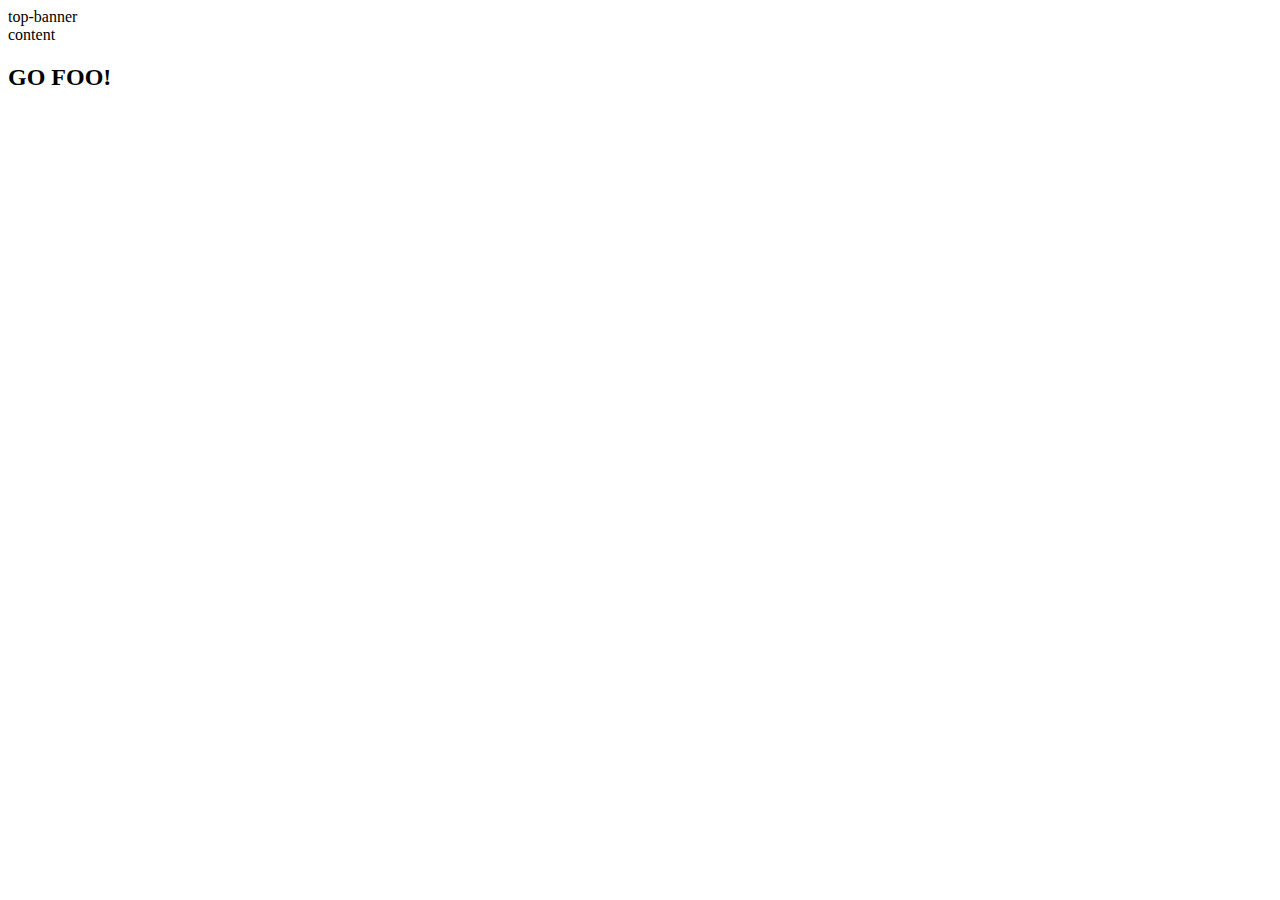
<file: 32/index.html>
<!DOCTYPE html>
<html lang="en">
  <head>
    <meta charset="UTF-8" />
    <meta name="viewport" content="width=device-width, initial-scale=1.0" />
    <title>Document</title>
  </head>
  <body class="the-net-ninja-homepage">
    <div class="top-banner">top-banner</div>
    <div class="content">content</div>
    <div id="main-content">
      <div class="content">
        <h2 id="page-title">Kung Fu Your Net Skills!</h2>
      </div>
    </div>

    <script src="main.js"></script>
  </body>
</html>
</file>
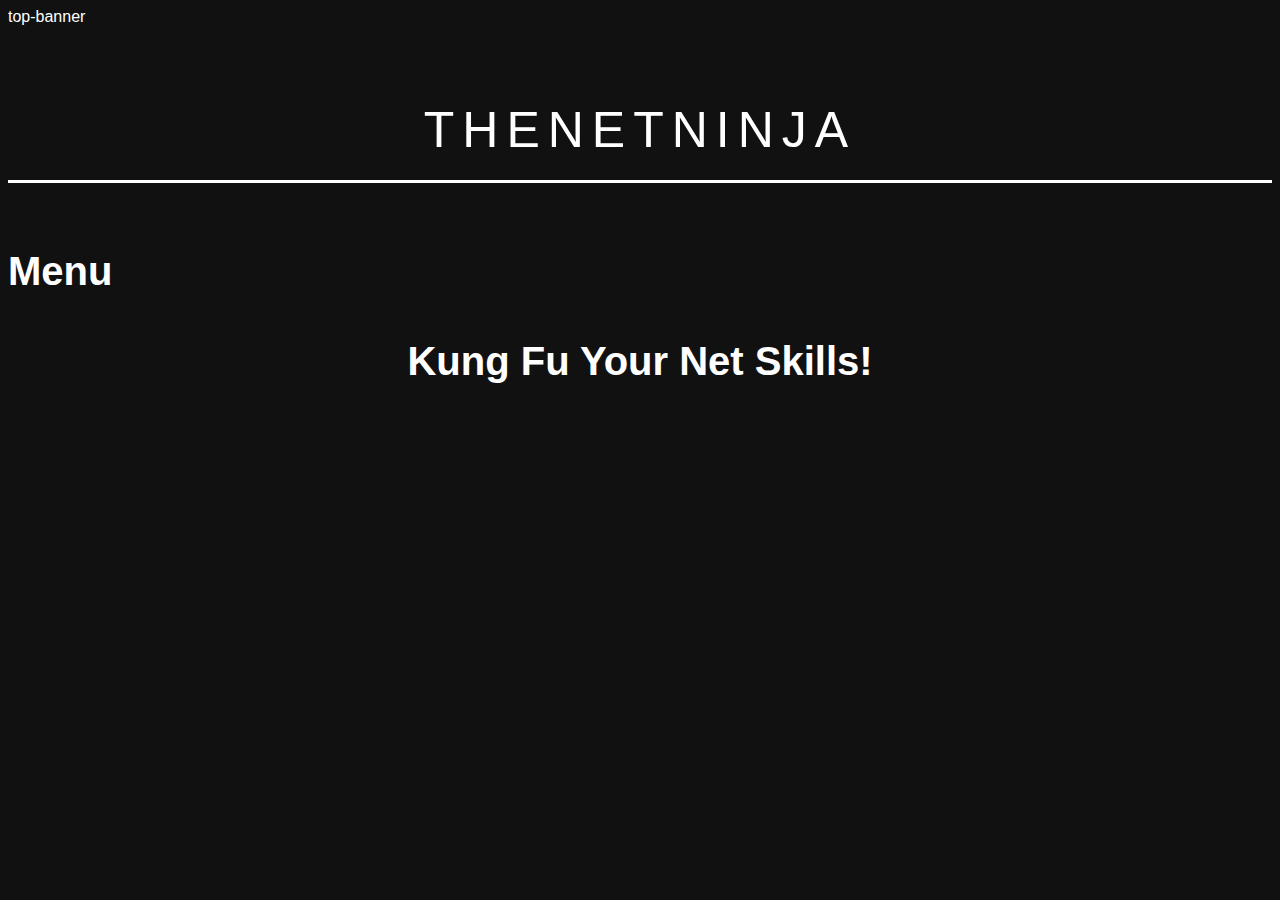
<file: 35/index.html>
<!DOCTYPE html>
<html lang="en">
  <head>
    <meta charset="UTF-8" />
    <meta name="viewport" content="width=device-width, initial-scale=1.0" />
    <title>Document</title>
    <link rel="stylesheet" href="style.css">
  </head>
  <body class="the-net-ninja-homepage">
    <div class="top-banner">top-banner</div>
    <div class="content">
        <header>
            <div id="nav-strip">
                <h1 class="logo">Thenetninja</h1>
                <nav id="main-nav" style="height: 50px;">
                    <h2 id="burger">Menu</h2>
                    <ul>
                        <li><a href="/Subjects" id="test" class="ninja">Subjects</a></li>
                        <li><a href="#">Link 2</a></li>
                        <li><a href="#">Link 3</a></li>
                    </ul>
                </nav>
            </div>
        </header>
    </div>
    <div id="main-content">
      <div class="content">
        <h2 id="page-title">Kung Fu Your Net Skills!</h2>
      </div>
    </div>

    <script src="main.js"></script>
  </body>
</html>
</file>
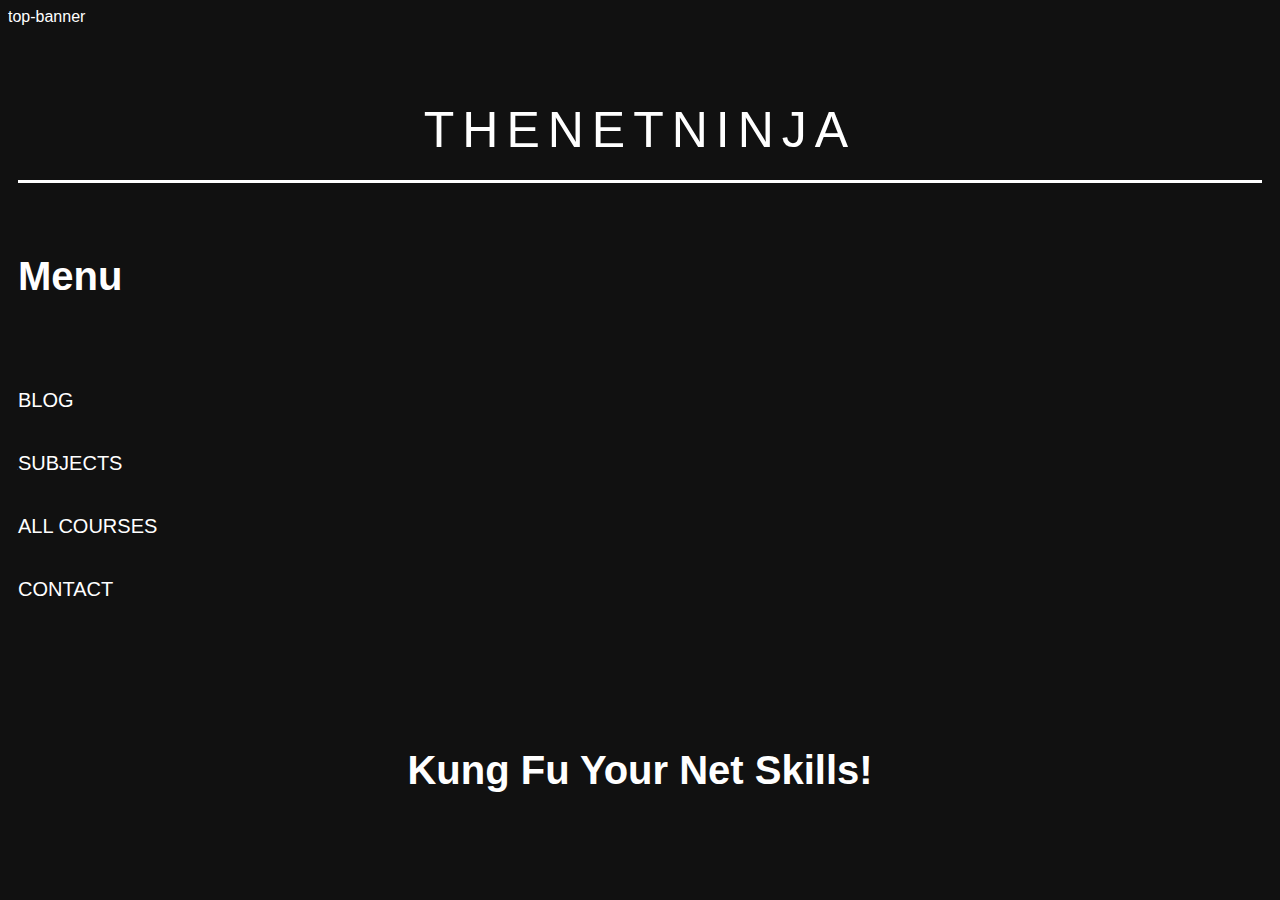
<file: 37/index.html>
<!DOCTYPE html>
<html lang="en">
  <head>
    <meta charset="UTF-8" />
    <meta name="viewport" content="width=device-width, initial-scale=1.0" />
    <title>Document</title>
    <link rel="stylesheet" href="style.css" />
  </head>
  <body class="the-net-ninja-homepage">
    <div class="top-banner">top-banner</div>
    <div class="content">
      <header>
        <div id="nav-strip">
          <h1 class="logo">Thenetninja</h1>
          <nav id="main-nav" style="height: auto;">
            <h2 id="burger">Menu</h2>
            <ul>
              <li><a href="/Subjects" id="test" class="ninja">Subjects</a></li>
              <li><a href="#">All courses</a></li>
              <li><a href="#">Contact</a></li>
            </ul>
          </nav>
        </div>
      </header>
    </div>
    <div id="main-content">
      <div class="content">
        <h2 id="page-title">Kung Fu Your Net Skills!</h2>
      </div>
    </div>

    <script src="main.js"></script>
  </body>
</html>
</file>
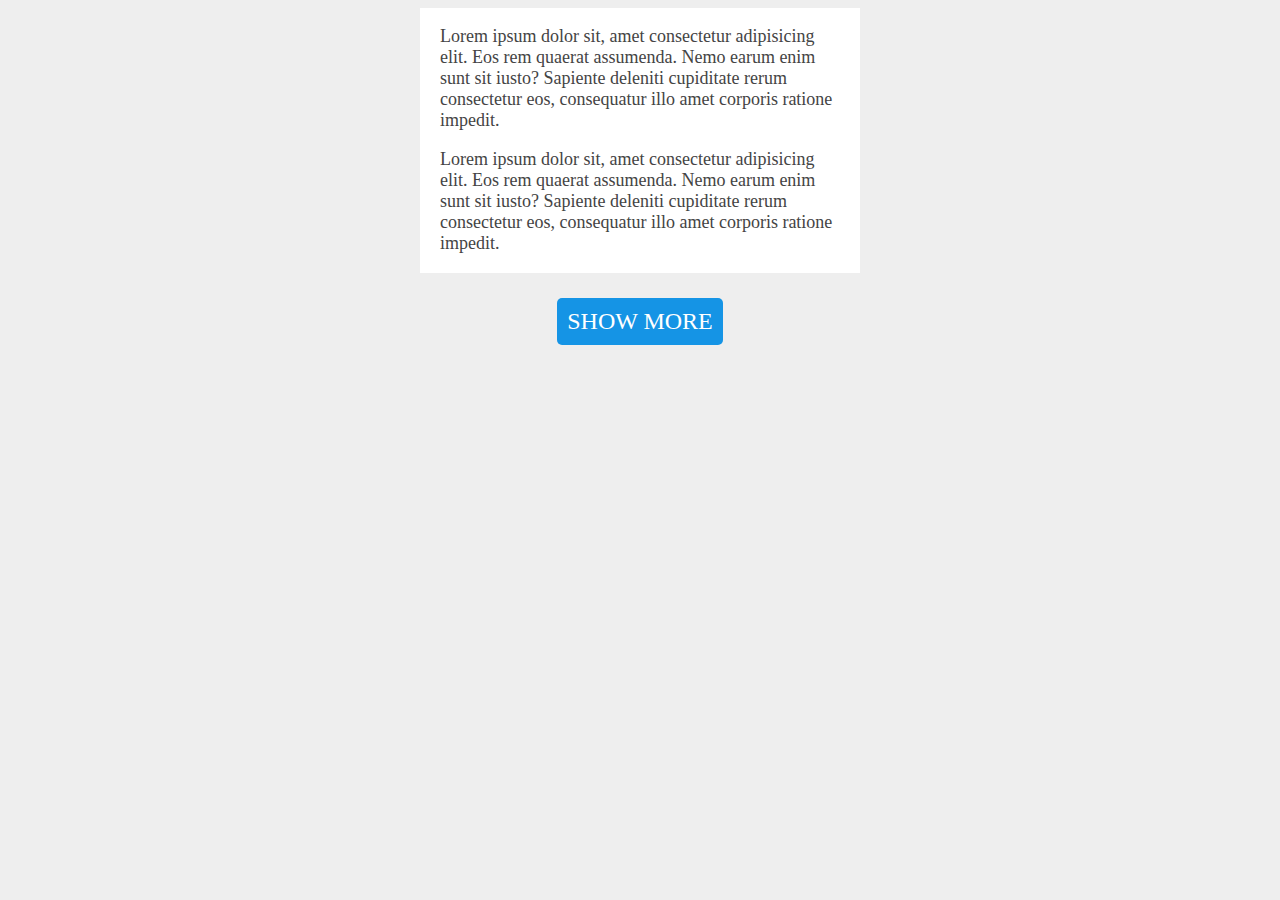
<file: 40/index.html>
<!DOCTYPE html>
<html lang="en">
<head>
    <meta charset="UTF-8">
    <meta name="viewport" content="width=device-width, initial-scale=1.0">
    <title>Document</title>
    <link rel="stylesheet" href="style.css">
</head>
<body>
    
    <div id="content">
        <p>Lorem ipsum dolor sit, amet consectetur adipisicing elit. Eos rem quaerat assumenda. Nemo earum enim sunt sit iusto? Sapiente deleniti cupiditate rerum consectetur eos, consequatur illo amet corporis ratione impedit.            
        </p>
        <p>Lorem ipsum dolor sit, amet consectetur adipisicing elit. Eos rem quaerat assumenda. Nemo earum enim sunt sit iusto? Sapiente deleniti cupiditate rerum consectetur eos, consequatur illo amet corporis ratione impedit.            
        </p>
        <p>Lorem ipsum dolor sit, amet consectetur adipisicing elit. Eos rem quaerat assumenda. Nemo earum enim sunt sit iusto? Sapiente deleniti cupiditate rerum consectetur eos, consequatur illo amet corporis ratione impedit.            
        </p>
    </div>

    <a id="show-more">Show More</a>

    <script src="test.js"></script>
</body>
</html>
</file>
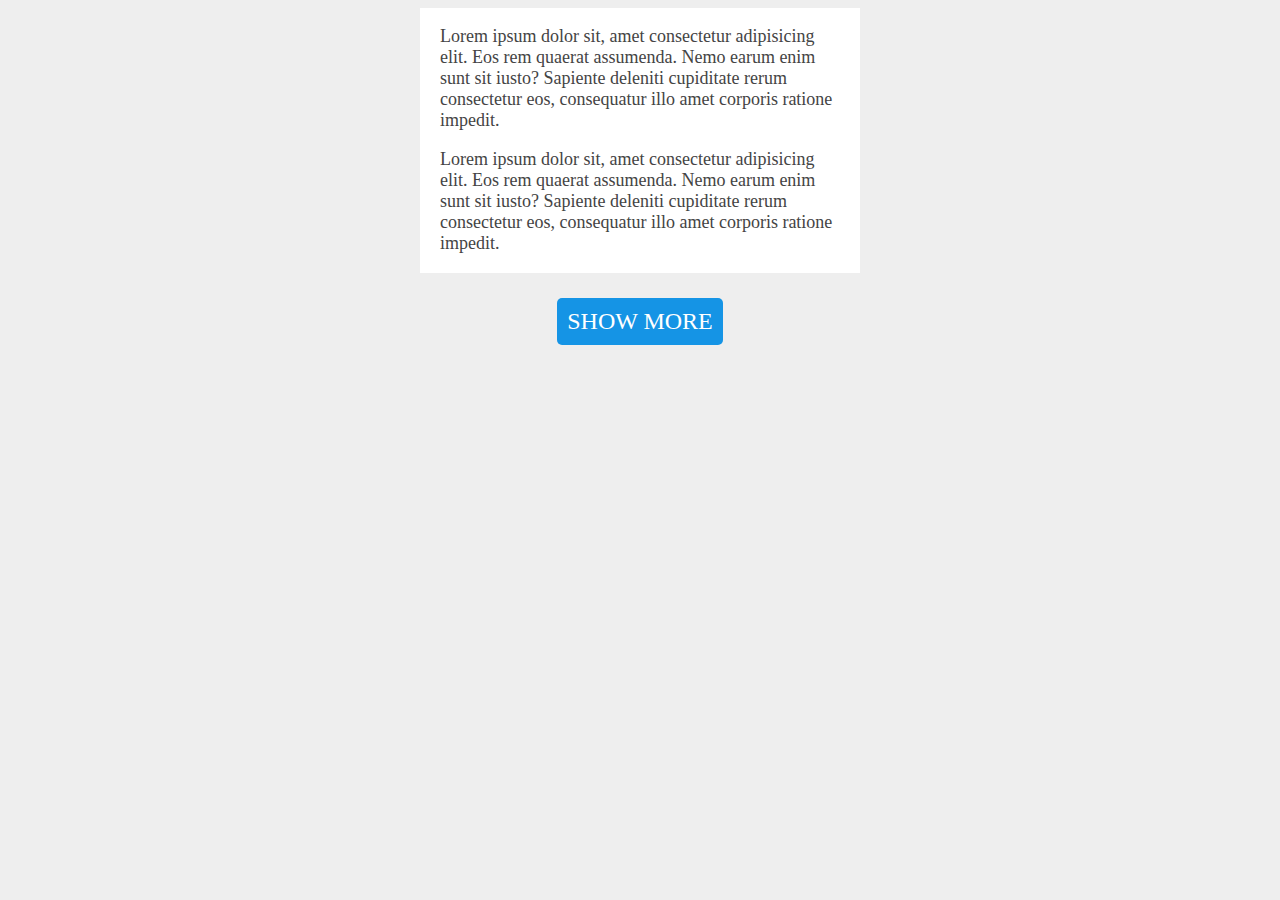
<file: 41/index.html>
<!DOCTYPE html>
<html lang="en">
<head>
    <meta charset="UTF-8">
    <meta name="viewport" content="width=device-width, initial-scale=1.0">
    <title>Document</title>
    <link rel="stylesheet" href="style.css">
    <script src="test.js"></script>
</head>
<body>
    
    <div id="content">
        <p>Lorem ipsum dolor sit, amet consectetur adipisicing elit. Eos rem quaerat assumenda. Nemo earum enim sunt sit iusto? Sapiente deleniti cupiditate rerum consectetur eos, consequatur illo amet corporis ratione impedit.            
        </p>
        <p>Lorem ipsum dolor sit, amet consectetur adipisicing elit. Eos rem quaerat assumenda. Nemo earum enim sunt sit iusto? Sapiente deleniti cupiditate rerum consectetur eos, consequatur illo amet corporis ratione impedit.            
        </p>
        <p>Lorem ipsum dolor sit, amet consectetur adipisicing elit. Eos rem quaerat assumenda. Nemo earum enim sunt sit iusto? Sapiente deleniti cupiditate rerum consectetur eos, consequatur illo amet corporis ratione impedit.            
        </p>
    </div>

    <a id="show-more">Show More</a>

   
</body>
</html>
</file>
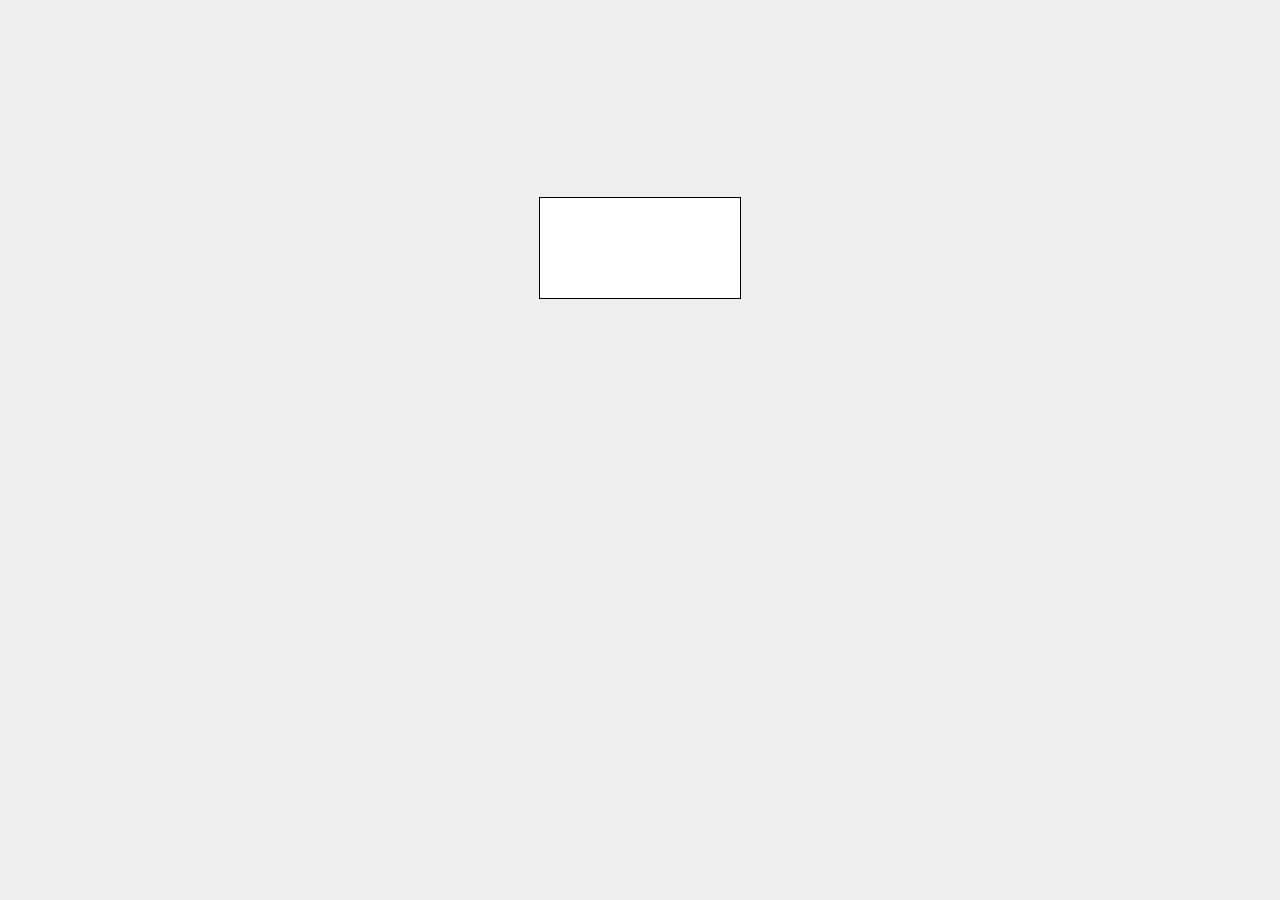
<file: 42/index.html>
<!DOCTYPE html>
<html lang="en">
  <head>
    <meta charset="UTF-8" />
    <meta name="viewport" content="width=device-width, initial-scale=1.0" />
    <title>JS Tutorial For Beginners</title>
    <link rel="stylesheet" href="style.css" />
  </head>
  <body>
    <div id="message">
      <p>THIS IS A REEEEAAAALLLY IMPORTANT NOTIFICATION</p>
      <p>PIE IS NICE</p>
    </div>

    <div id="color-changer"></div>

    <script src="test.js"></script>
  </body>
</html>
</file>
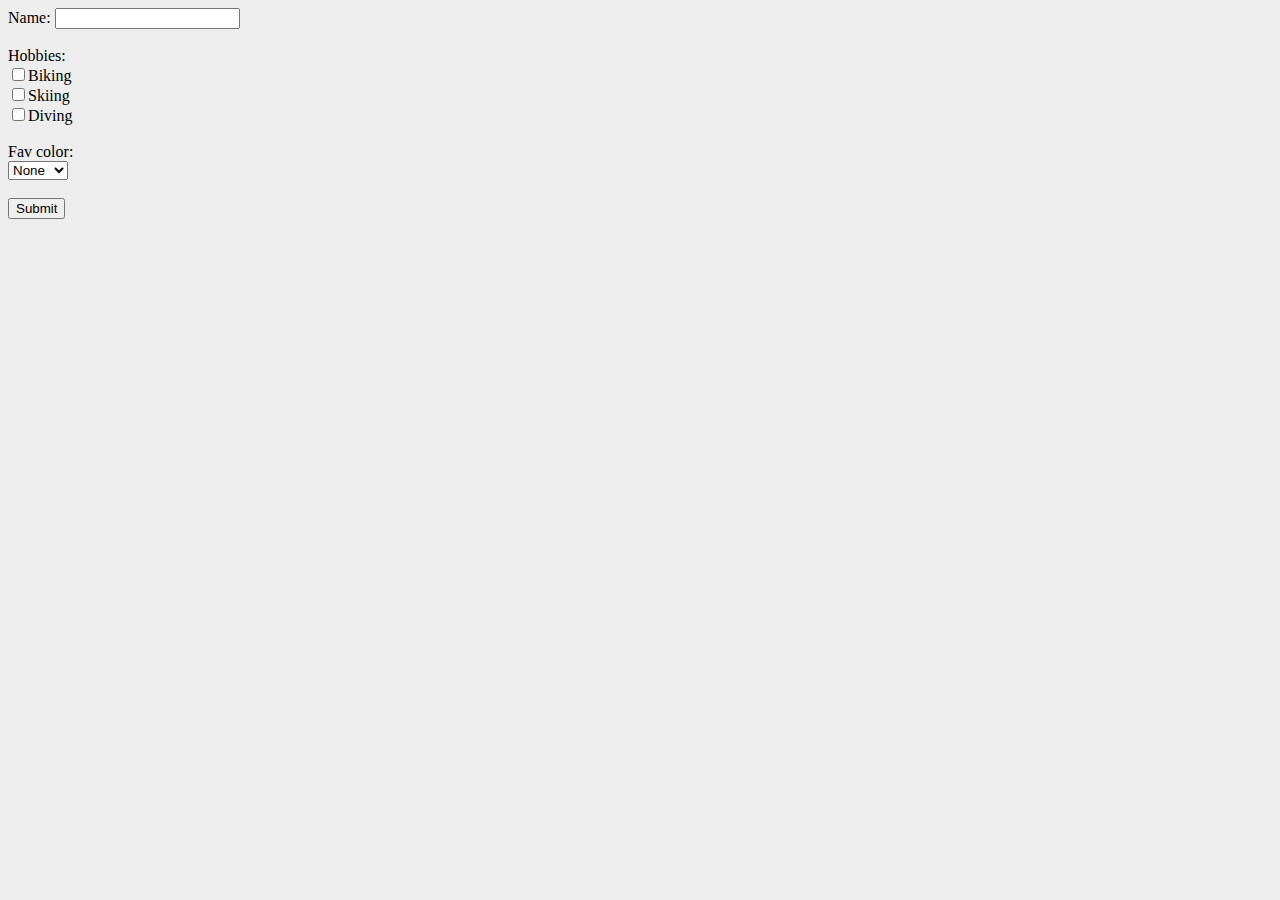
<file: 43/index.html>
<!DOCTYPE html>
<html lang="en">
<head>
    <meta charset="UTF-8">
    <meta name="viewport" content="width=device-width, initial-scale=1.0">
    <title>JS Tutorial For Beginners</title>
    <link rel="stylesheet" href="style.css">
</head>
<body>

    <form id="my-form" name="myForm" action="#">
        <label for="name">Name:</label>
        <input type="text" name="name"><br><br>
        <label >Hobbies:</label><br>
        <input type="checkbox" name="biking" value="biking">Biking<br>
        <input type="checkbox" name="skiing" value="skiing">Skiing<br>
        <input type="checkbox" name="diving" value="diving">Diving<br>
        <br>
        <label for="color">Fav color:</label><br>
        <select name="color">
            <option >None</option>
            <option >Red</option>
            <option >Blue</option>
            <option >Green</option>
        </select>
        <br><br>
        <input type="submit" value="Submit" name="submit">
    </form>
    

    <script src="test.js"></script>
</body>
</html>
</file>
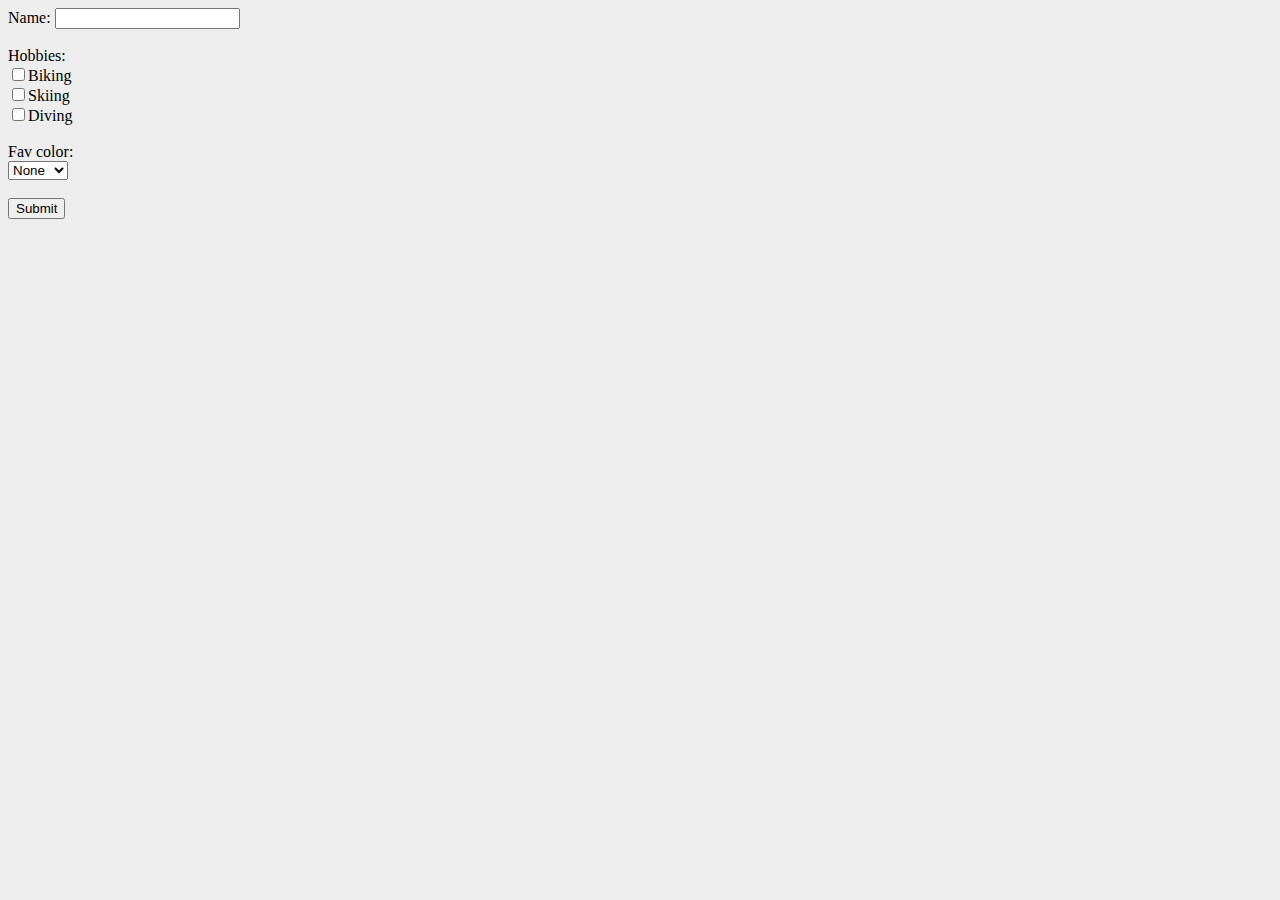
<file: 44/index.html>
<!DOCTYPE html>
<html lang="en">
<head>
    <meta charset="UTF-8">
    <meta name="viewport" content="width=device-width, initial-scale=1.0">
    <title>JS Tutorial For Beginners</title>
    <link rel="stylesheet" href="style.css">
</head>
<body>

    <form id="my-form" name="myForm" action="#">
        <label for="name">Name:</label>
        <input type="text" name="name"><br><br>
        <label >Hobbies:</label><br>
        <input type="checkbox" name="biking" value="biking">Biking<br>
        <input type="checkbox" name="skiing" value="skiing">Skiing<br>
        <input type="checkbox" name="diving" value="diving">Diving<br>
        <br>
        <label for="color">Fav color:</label><br>
        <select name="color">
            <option >None</option>
            <option >Red</option>
            <option >Blue</option>
            <option >Green</option>
        </select>
        <br><br>
        <input type="submit" value="Submit" name="submit">
    </form>
    
    <div id="message" style="color: red;"></div>

    <script src="test.js"></script>
</body>
</html>
</file>
<file: 35/style.css>
body {
    color: #fff;
    background: #111;
    font-family: Arial, Helvetica, sans-serif;


}

.logo {
    font-size: 50px;
    text-transform: uppercase;
    font-weight: 500;
    line-height: 2;
    letter-spacing: 0.5rem;
    border-bottom: 3px solid #fff;
    text-align: center;
}

.content {
    padding: 20px 0;
    text-align: center;
}

nav {
    height: 60px;
    display: flex;
}

h2 {
    font-size: 40px;
}

ul {
    list-style: none;
    display: none;
}

a {
    color: #fff;
    text-decoration: none;
}
</file>
<file: 37/style.css>
body {
    color: #fff;
    background: #111;
    font-family: Arial, Helvetica, sans-serif;


}

.the-net-ninja-homepage {
}

.logo {
    font-size: 50px;
    text-transform: uppercase;
    font-weight: 500;
    line-height: 2;
    letter-spacing: 0.5rem;
    border-bottom: 3px solid #fff;
    text-align: center;
}

.content {
    /* width: 900px; */
    margin: 0 auto;
    /* height: 200px; */
    padding: 20px 10px;
    text-align: center;
}

a {
    color: #fff;
    text-decoration: none;
}

nav {
    height: 60px;
}

nav h2 {
    text-align: left;
}

h2 {
    font-size: 40px;
    line-height: 3;
}

nav ul {
    padding: 0;
    list-style: none;
    /* display: none; */
    text-align: left;
}

nav ul li {
    padding: 20px 0;
}

nav ul li a {
    font-size: 20px;
    text-transform: uppercase;
}
</file>
<file: 40/style.css>
body {
    box-sizing: border-box;
    background-color: #eee;

    font-family: calibri;

}

#content {
    /* position: relative; */
    width: 400px;
    padding: 20px;
    padding-top: 0;
    margin: 0 auto;
    background-color: #fff;
    color: #444;
    font-size: 18px;

    max-height: 245px;
    overflow: hidden;
    transition: max-height 0.7s;    
}

#content.open {
    max-height: 1000px;
    transition: max-height 0.7s;
}

#show-more {
    display: block;
    width: fit-content;
    margin: 25px auto;
    padding: 10px 10px;
    border: 0;
    border-radius: 5px;
    cursor: pointer;
    font-size: 24px;
    color: #fff;
    text-transform: uppercase;
    background-color: #1594e5;
}
</file>
<file: 41/style.css>
body {
    box-sizing: border-box;
    background-color: #eee;

    font-family: calibri;

}

#content {
    /* position: relative; */
    width: 400px;
    padding: 20px;
    padding-top: 0;
    margin: 0 auto;
    background-color: #fff;
    color: #444;
    font-size: 18px;

    max-height: 245px;
    overflow: hidden;
    transition: max-height 0.7s;    
}

#content.open {
    max-height: 1000px;
    transition: max-height 0.7s;
}

#show-more {
    display: block;
    width: fit-content;
    margin: 25px auto;
    padding: 10px 10px;
    border: 0;
    border-radius: 5px;
    cursor: pointer;
    font-size: 24px;
    color: #fff;
    text-transform: uppercase;
    background-color: #1594e5;
}
</file>
<file: 42/style.css>
body {
    box-sizing: border-box;
    background-color: #eee;

    font-family: calibri;

}

#message {
    width: 400px;
    padding: 20px;
    margin: 0 auto;
    background: #ddaaaa;
    border: 1px solid #ff7777;
    color: #444;
    font-size: 18px;
    font-weight: bold;
    text-align: center;
    opacity: 0;

    transition: opacity 0.7s;    
}

#message.show {
    opacity: 1;
    transition: max-height 0.7s;
}

#color-changer {
    width: 200px;
    height: 100px;
    margin: 30px auto;
    border: 1px solid #000;
    background-color: #fff;
    font-size: 18px;
    font-weight: 700;
    color: #ddd;
    text-align: center;
    line-height: 100px;
    text-transform: uppercase;
    cursor: pointer;
    
    transition: background 0.7s;
}

#show-more {
    display: block;
    width: fit-content;
    margin: 25px auto;
    padding: 10px 10px;
    border: 0;
    border-radius: 5px;
    cursor: pointer;
    font-size: 24px;
    color: #fff;
    text-transform: uppercase;
    background-color: #1594e5;
}
</file>
<file: 43/style.css>
body {
    box-sizing: border-box;
    background-color: #eee;

    font-family: calibri;

}

#message {
    width: 400px;
    padding: 20px;
    margin: 0 auto;
    background: #ddaaaa;
    border: 1px solid #ff7777;
    color: #444;
    font-size: 18px;
    font-weight: bold;
    text-align: center;
    opacity: 0;

    transition: opacity 0.7s;    
}

#message.show {
    opacity: 1;
    transition: max-height 0.7s;
}

#color-changer {
    width: 200px;
    height: 100px;
    margin: 30px auto;
    border: 1px solid #000;
    background-color: #fff;
    font-size: 18px;
    font-weight: 700;
    color: #ddd;
    text-align: center;
    line-height: 100px;
    text-transform: uppercase;
    cursor: pointer;
    
    transition: background 0.7s;
}

#show-more {
    display: block;
    width: fit-content;
    margin: 25px auto;
    padding: 10px 10px;
    border: 0;
    border-radius: 5px;
    cursor: pointer;
    font-size: 24px;
    color: #fff;
    text-transform: uppercase;
    background-color: #1594e5;
}
</file>
<file: 44/style.css>
body {
    box-sizing: border-box;
    background-color: #eee;

    font-family: calibri;

}

#message {
    width: 400px;
    padding: 20px;
    margin: 0 auto;

    color: #444;
    font-size: 18px;
    font-weight: bold;
    text-align: center;
 
}
</file>
